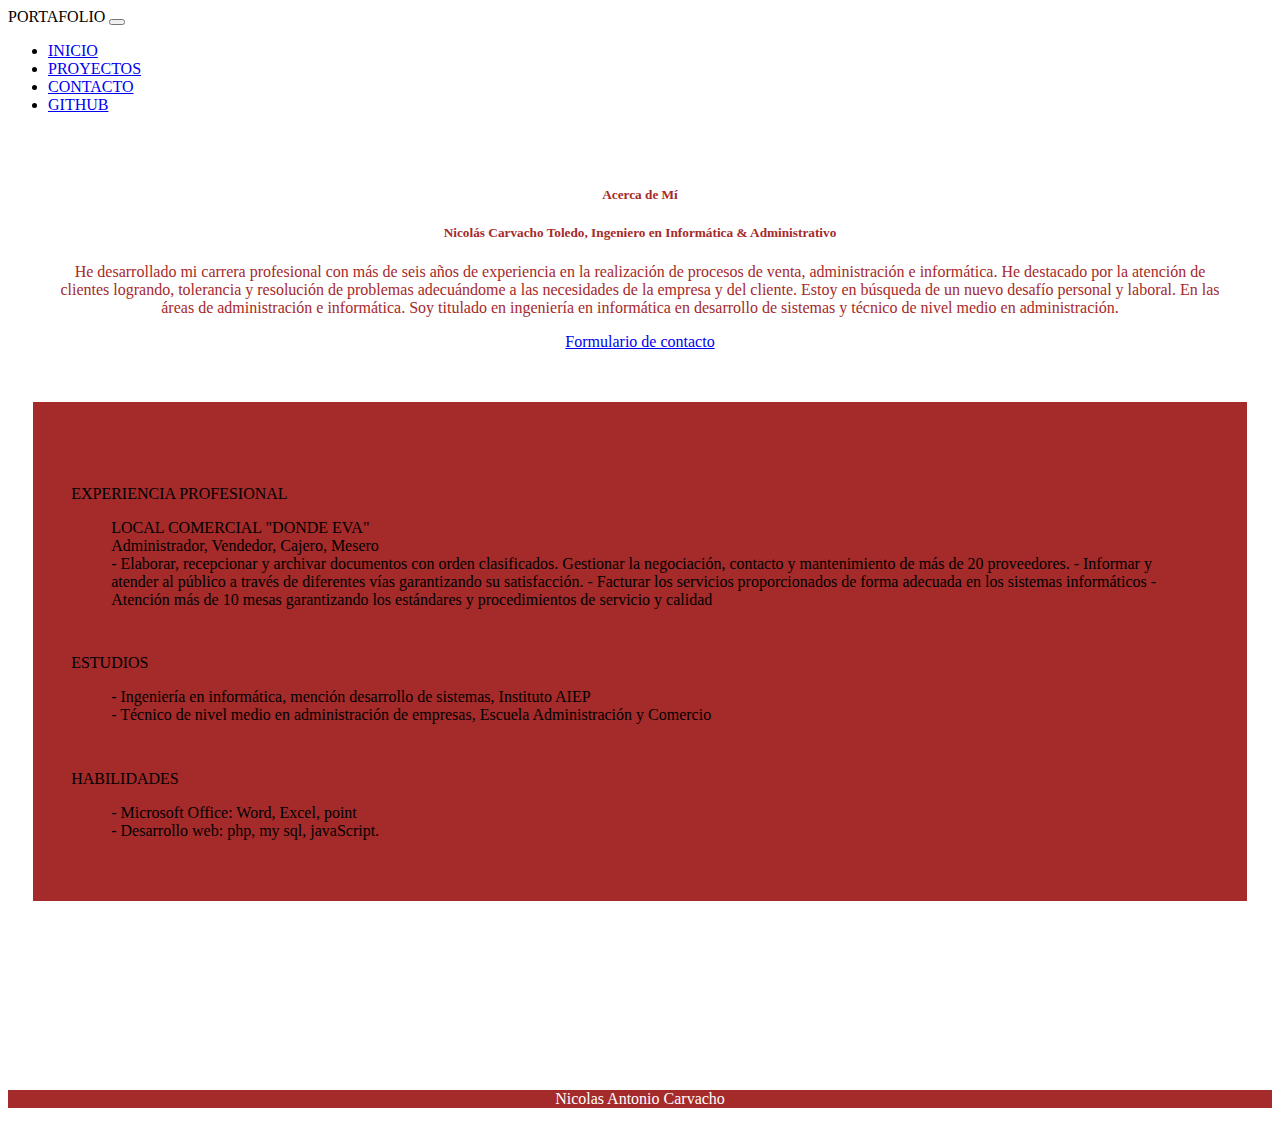
<file: index.html>
<!DOCTYPE html>
<html>
<head>
	<meta charset="utf-8">
	<meta name="viewport" content="width=device-width, initial-scale=1">
	<title>Portafolio Nicolas Carvacho</title>
	<link rel="stylesheet" href="estiloEvaluacion2.css">
	<link href="https://cdn.jsdelivr.net/npm/bootstrap@5.0.2/dist/css/bootstrap.min.css" rel="stylesheet" integrity="sha384-EVSTQN3/azprG1Anm3QDgpJLIm9Nao0Yz1ztcQTwFspd3yD65VohhpuuCOmLASjC" crossorigin="anonymous">
</head>
<body>
    <nav class="navbar navbar-expand-lg  navbar-light bg-light">
  <div class="container-fluid">
    <a class="navbar-brand">PORTAFOLIO</a>
    <button class="navbar-toggler" type="button" data-bs-toggle="collapse" data-bs-target="#navbarNav" aria-controls="navbarNav" aria-expanded="false" aria-label="Toggle navigation">
      <span class="navbar-toggler-icon"></span>
    </button>
    <div class="collapse navbar-collapse" id="navbarNav">
      <ul class="navbar-nav">
        <li class="nav-item">
          <a class="nav-link " aria-current="page" href="#">INICIO</a>
        </li>
        <li class="nav-item">
          <a class="nav-link" href="proyectos.html">PROYECTOS</a>
        </li>
        <li class="nav-item">
          <a class="nav-link" href="formulario.html">CONTACTO</a>
        </li>
         <li class="nav-item">
          <a class="nav-link" href="https://github.com/nicolascarvacho/mi_portafolio.git">GITHUB</a>
        </li>

        
      </ul>
    </div>
  </div>
</nav>


   <div id="descripcion">
 <div class="card">
  <h5 class="card-header">Acerca de Mí</h5>
  <div class="card-body">
    <h5 class="card-title"> Nicolás Carvacho Toledo, Ingeniero en Informática & Administrativo</h5>
    <p class="card-text">  He desarrollado mi carrera profesional con más de seis años de experiencia en la realización de procesos de venta, administración e informática.
He destacado por la atención de clientes logrando, tolerancia y resolución de problemas adecuándome a las necesidades de la empresa y del cliente.
Estoy en búsqueda de un nuevo desafío personal y laboral. En las áreas de administración e informática.
Soy titulado en ingeniería en informática en desarrollo de sistemas y técnico de nivel medio en administración.
</p>
    <a href="formulario.html" class="btn btn-primary">Formulario de contacto</a>
  </div>
</div>
    </div>
    <main>
        <div class="info col-xl-12 col-lg-12 col-md-12" id="uno">
            <div class="card">
  <div class="card-header">
 EXPERIENCIA PROFESIONAL
  </div>
  <div class="card-body">
    <blockquote class="blockquote mb-0">
      <p>
LOCAL COMERCIAL "DONDE EVA"<BR>  
Administrador, Vendedor, Cajero, Mesero<br>
-  Elaborar, recepcionar y archivar   documentos con orden clasificados. Gestionar la negociación, contacto
  y mantenimiento de más de 20 proveedores.                                                                         
- Informar y atender al público a través de diferentes vías garantizando su satisfacción. 
- Facturar los servicios proporcionados de forma adecuada en los sistemas informáticos 
 - Atención más de 10 mesas garantizando los estándares y procedimientos de servicio y calidad
</p>
      
    </blockquote>
  </div>
</div>
        </div>
        <div class="info col-xl-12 col-lg-12 col-md-12" id="dos">
                 <div class="card">
  <div class="card-header">
   ESTUDIOS
  </div>
  <div class="card-body">
    <blockquote class="blockquote mb-0">
      <p>- Ingeniería en informática, mención desarrollo de sistemas, Instituto AIEP<br>
          - Técnico de nivel medio en administración de empresas, Escuela Administración y Comercio

      </p>
      
    </blockquote>
  </div>
</div>
        </div>
        <div class="info col-xl-12 col-lg-12 col-md-12" id="tres">
                   <div class="card">
  <div class="card-header">
    HABILIDADES
  </div>
  <div class="card-body">
    <blockquote class="blockquote mb-0">
      <p>-  Microsoft Office:  Word, Excel, point<br>
        -   Desarrollo web: php, my sql, javaScript.
</p>
      
    </blockquote>
  </div>
</div>
        </div>
    </main>




    <footer>
        <p>Nicolas Antonio Carvacho </p>
    </footer>



<script src="https://cdn.jsdelivr.net/npm/bootstrap@5.0.2/dist/js/bootstrap.bundle.min.js" integrity="sha384-MrcW6ZMFYlzcLA8Nl+NtUVF0sA7MsXsP1UyJoMp4YLEuNSfAP+JcXn/tWtIaxVXM" crossorigin="anonymous"></script>
</body>
</html>
</file>
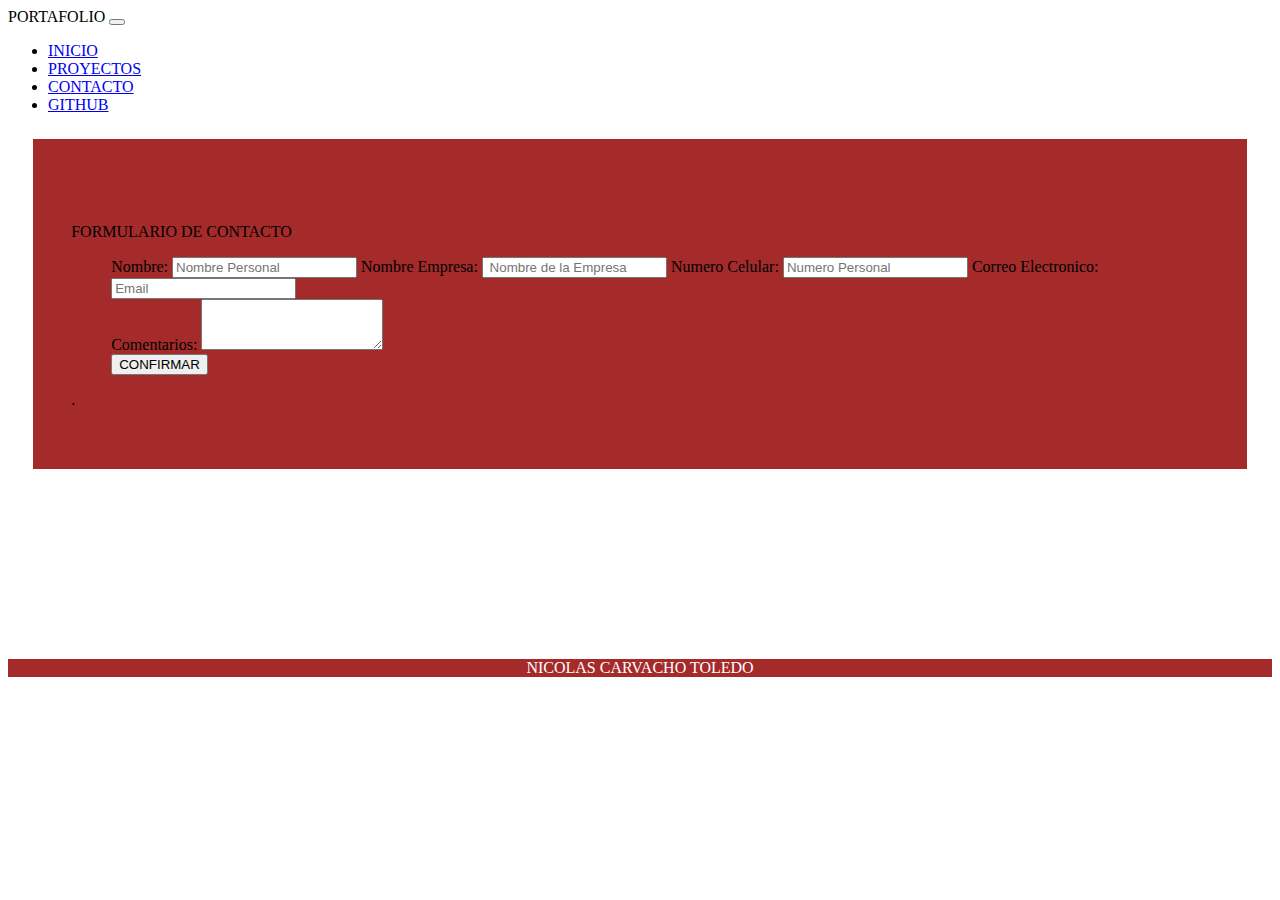
<file: formulario.html>
<!DOCTYPE html>
<html>
<head>
	<meta charset="utf-8">
	<meta name="viewport" content="width=device-width, initial-scale=1">
	<title>FORMULARIO</title>
	<link rel="stylesheet" href="estiloEvaluacion2.css">
	<link href="https://cdn.jsdelivr.net/npm/bootstrap@5.0.2/dist/css/bootstrap.min.css" rel="stylesheet" integrity="sha384-EVSTQN3/azprG1Anm3QDgpJLIm9Nao0Yz1ztcQTwFspd3yD65VohhpuuCOmLASjC" crossorigin="anonymous">
</head>
<body>
    <nav class="navbar navbar-expand-lg navbar-light bg-light">
  <div class="container-fluid">
    <a class="navbar-brand" >PORTAFOLIO</a>
    <button class="navbar-toggler" type="button" data-bs-toggle="collapse" data-bs-target="#navbarNav" aria-controls="navbarNav" aria-expanded="false" aria-label="Toggle navigation">
      <span class="navbar-toggler-icon"></span>
    </button>
    <div class="collapse navbar-collapse" id="navbarNav">
      <ul class="navbar-nav">
        <li class="nav-item">
          <a class="nav-link " aria-current="page" href="index.html">INICIO</a>
        </li>
        <li class="nav-item">
          <a class="nav-link" href="proyectos.html">PROYECTOS</a>
        </li>
        <li class="nav-item">
          <a class="nav-link" href="#">CONTACTO</a>
        </li>
          <li class="nav-item">
          <a class="nav-link" href="https://github.com/nicolascarvacho/mi_portafolio.git">GITHUB</a>
        </li>
        
      </ul>
    </div>
  </div>
</nav>
    <main>
        <div class="info col-xl-12 col-lg-12 col-md-12" id="uno">
            <div class="card">
  <div class="card-header">
 FORMULARIO DE CONTACTO
  </div>
  <div class="card-body">
    <blockquote class="blockquote mb-0">
<div class="mb-3">
  <form action="../index.html" action="" method="post">
    
  <label for="exampleFormControlInput1" class="form-label">Nombre: </label>
  <input class="form-control" type="text" name="nombre" id="nombre" placeholder="Nombre Personal" aria-label="default input example" >
   <label for="exampleFormControlInput1" class="form-label">Nombre Empresa:</label>
  <input class="form-control" type="text" placeholder=" Nombre de la Empresa" aria-label="default input example" required>
   <label for="exampleFormControlInput1" class="form-label"  >Numero Celular: </label>
  <input type="number" class="form-control" placeholder="Numero Personal" aria-label="default input example" required >
  <label for="exampleFormControlInput1" class="form-label">Correo Electronico:</label>
  <input type="email" class="form-control" id="exampleFormControlInput1" placeholder="Email" required >

<div class="mb-3">
  <label for="exampleFormControlTextarea1" class="form-label">Comentarios:</label>
  <textarea class="form-control" id="exampleFormControlTextarea1" rows="3" maxlength="150"></textarea>
</div>
 <button onclick="validar()"  class="btn btn-primary mb-3">CONFIRMAR</button>
</form>
</div>
 </blockquote>
  </div>
</div>
 
 .</div>
        
    </main>
    <footer>
        <p>NICOLAS CARVACHO TOLEDO</p>
    </footer>
    <script type="text/javascript">
     function validar() {
      var  miTexto = document.getElementById("nombre").value;
        //la condición
        if (miTexto.length === 0) {
          alert("INGRESE NOMBRE");
            return false;

        }
        return true;
      alert("mensaje enviado");
       // body...
     }

    </script>
  
<script src="https://cdn.jsdelivr.net/npm/bootstrap@5.0.2/dist/js/bootstrap.bundle.min.js" integrity="sha384-MrcW6ZMFYlzcLA8Nl+NtUVF0sA7MsXsP1UyJoMp4YLEuNSfAP+JcXn/tWtIaxVXM" crossorigin="anonymous"></script>
</body>
</html>
</file>
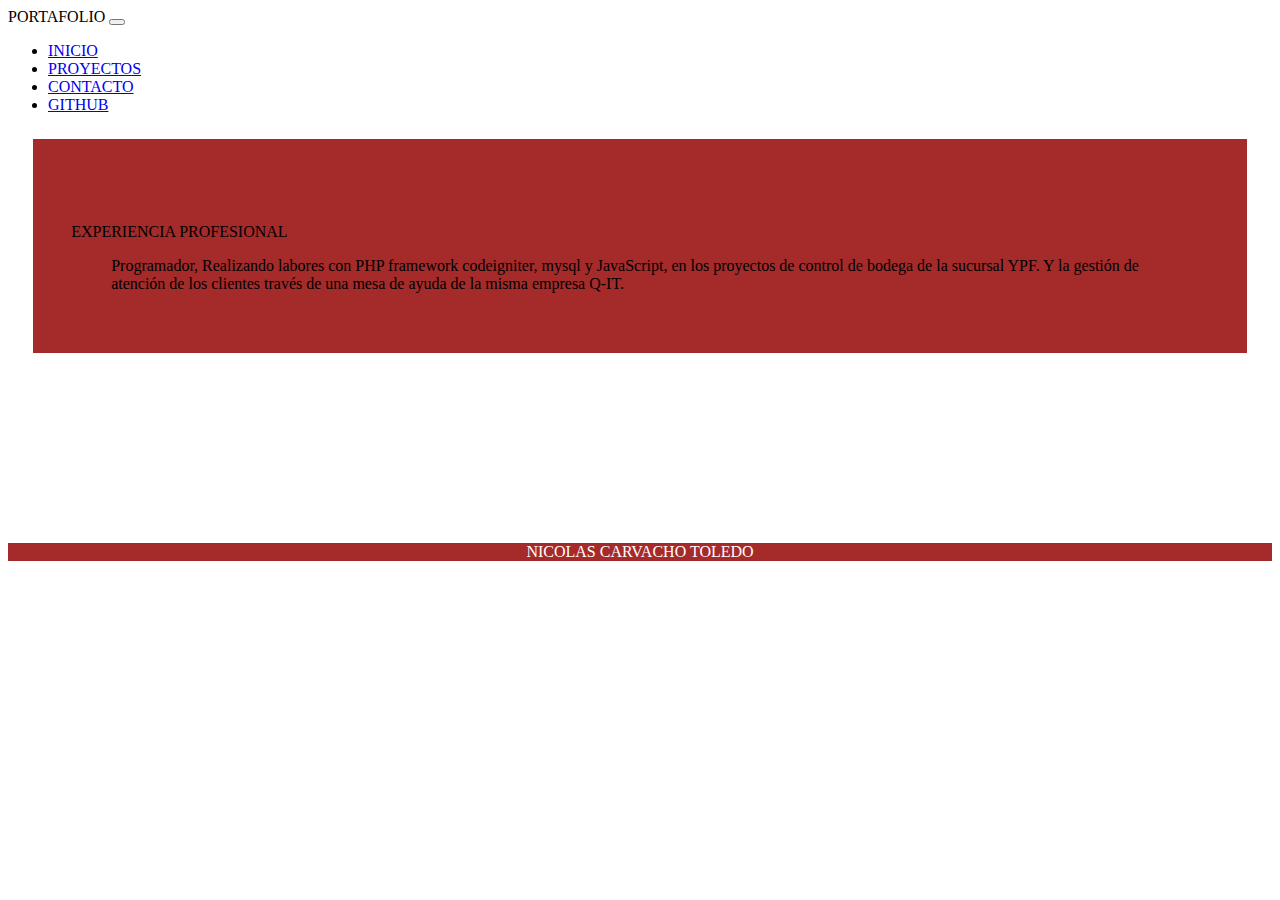
<file: proyectos.html>
<!DOCTYPE html>
<html>
<head>
	<meta charset="utf-8">
	<meta name="viewport" content="width=device-width, initial-scale=1">
	<title>PROYECTOS</title>
	<link rel="stylesheet" href="estiloEvaluacion2.css">
	<link href="https://cdn.jsdelivr.net/npm/bootstrap@5.0.2/dist/css/bootstrap.min.css" rel="stylesheet" integrity="sha384-EVSTQN3/azprG1Anm3QDgpJLIm9Nao0Yz1ztcQTwFspd3yD65VohhpuuCOmLASjC" crossorigin="anonymous">
</head>
<body>
    <nav class="navbar navbar-expand-lg navbar-light bg-light">
  <div class="container-fluid">
    <a class="navbar-brand">PORTAFOLIO</a>
    <button class="navbar-toggler" type="button" data-bs-toggle="collapse" data-bs-target="#navbarNav" aria-controls="navbarNav" aria-expanded="false" aria-label="Toggle navigation">
      <span class="navbar-toggler-icon"></span>
    </button>
    <div class="collapse navbar-collapse" id="navbarNav">
      <ul class="navbar-nav">
        <li class="nav-item">
          <a class="nav-link " aria-current="page" href="index.html">INICIO</a>
        </li>
        <li class="nav-item">
          <a class="nav-link" href="#">PROYECTOS</a>
        </li>
        <li class="nav-item">
          <a class="nav-link" href="formulario.html">CONTACTO</a>
        </li>
          <li class="nav-item">
          <a class="nav-link" href="https://github.com/nicolascarvacho/mi_portafolio.git">GITHUB</a>
        </li>
        
      </ul>
    </div>
  </div>
</nav>
    <main>
      
               <div class="info col-xl-12 col-lg-12 col-md-12" id="uno">
            <div class="card">
  <div class="card-header">
 EXPERIENCIA PROFESIONAL
  </div>
  <div class="card-body">
    <blockquote class="blockquote mb-0">
      <p>
        Programador, Realizando labores con PHP framework codeigniter, mysql y JavaScript, en los proyectos de control de bodega de la sucursal YPF. Y la gestión de atención de los clientes través de una mesa de ayuda de la misma empresa Q-IT.
      </p>
      
    </blockquote>
  </div>
</div>
        </div>
      
    </main>
    <footer>
        <p>NICOLAS CARVACHO TOLEDO </p>
    </footer>
    <script >
      
    </script>
<script src="https://cdn.jsdelivr.net/npm/bootstrap@5.0.2/dist/js/bootstrap.bundle.min.js" integrity="sha384-MrcW6ZMFYlzcLA8Nl+NtUVF0sA7MsXsP1UyJoMp4YLEuNSfAP+JcXn/tWtIaxVXM" crossorigin="anonymous"></script>
</body>
</html>
</file>
<file: estiloEvaluacion2.css>
.navColor{
background-color: brown;
}
#descripcion{
    text-align:center;
    padding: 2%;
    color:brown;
    margin: 2%;
}

main{
    background-color: brown;
    margin: 2%;
    padding: 3%;
    text-align:left;



}

main .info{
     margin-top: 4%;
    margin-bottom: 2%;
    
}
.infoProyectos{
    padding: 2%;
    Margin-left: 2%;
    margin-right: 5%;
   display: inline-block;
   text-align:center;


}



#uno{
    
}

#dos{
    
}

#tres{
    
}

footer{
    text-align: center;
    background-color: brown;
    color:white;
    margin-top: 15%;
}

/*media queries al final*/
@media(min-width:1200px){
    .col-xl-12{width: 100%;}
    .col-xl-11{width: 91.66666667%;}
    .col-xl-10{width: 83.33333334%;}
    .col-xl-9{width: 75%;}
    .col-xl-8{width: 66.66666667%;}
    .col-xl-7{width: 58.33333334%;}
    .col-xl-6{width: 50%;}
    .col-xl-5{width: 41.66666667%;}
    .col-xl-4{width: 33.33333334%;}
    .col-xl-3{width: 25%;}
    .col-xl-2{width: 16.66666667%;}
    .col-xl-1{width: 8.33333333%;}

}

@media(min-width:992px) and (max-width:1199px){
    .col-lg-12{width: 100%;}
    .col-lg-11{width: 91.66666667%;}
    .col-lg-10{width: 83.33333334%;}
    .col-lg-9{width: 75%;}
    .col-lg-8{width: 66.66666667%;}
    .col-lg-7{width: 58.33333334%;}
    .col-lg-6{width: 50%;}
    .col-lg-5{width: 41.66666667%;}
    .col-lg-4{width: 33.33333334%;}
    .col-lg-3{width: 25%;}
    .col-lg-2{width: 16.66666667%;}
    .col-lg-1{width: 8.33333333%;}
}

@media(min-width:768px) and (max-width:991px){
    .col-md-12{width: 100%;}
    .col-md-11{width: 91.66666667%;}
    .col-md-10{width: 83.33333334%;}
    .col-md-9{width: 75%;}
    .col-md-8{width: 66.66666667%;}
    .col-md-7{width: 58.33333334%;}
    .col-md-6{width: 50%;}
    .col-md-5{width: 41.66666667%;}
    .col-md-4{width: 33.33333334%;}
    .col-md-3{width: 25%;}
    .col-md-2{width: 16.66666667%;}
    .col-md-1{width: 8.33333333%;}
}
</file>
